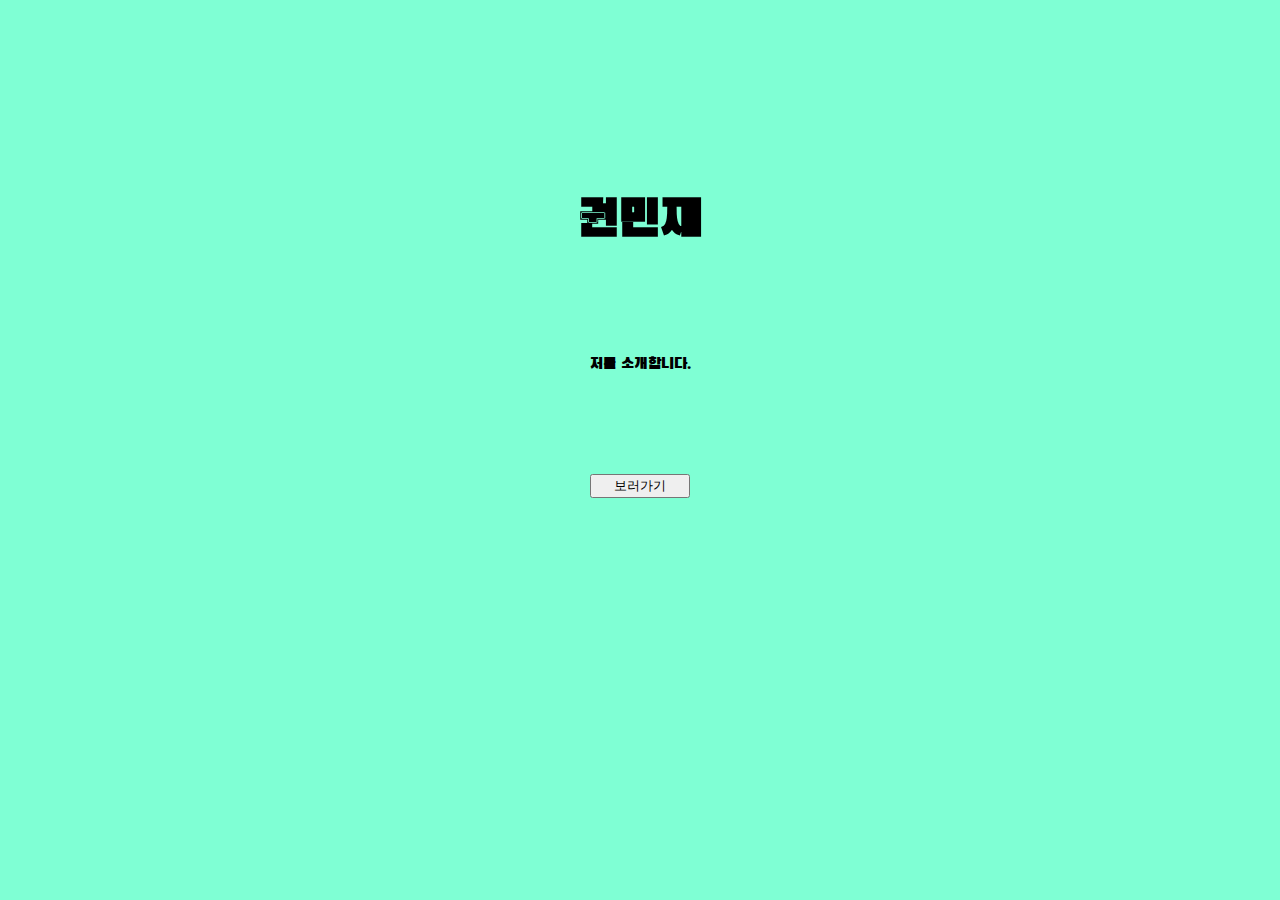
<file: intro1.html>
<!DOCTYPE html>
<html lang="en">
  <head>
    <meta charset="utf-8" />
    <meta name="viewport" content="width=device-width, initial-scale=1" />
    <title>나, 권민재란 ?</title>
    <link
      href="https://cdn.jsdelivr.net/npm/bootstrap@5.3.1/dist/css/bootstrap.min.css"
      rel="stylesheet"
      integrity="sha384-4bw+/aepP/YC94hEpVNVgiZdgIC5+VKNBQNGCHeKRQN+PtmoHDEXuppvnDJzQIu9"
      crossorigin="anonymous"
    />
    <link rel="preconnect" href="https://fonts.googleapis.com" />
    <link rel="preconnect" href="https://fonts.gstatic.com" crossorigin />
    <link
      href="https://fonts.googleapis.com/css2?family=Black+Han+Sans&display=swap"
      rel="stylesheet"
    />
    <style>
      body {
        background-color: aquamarine;
        font-family: "Black Han Sans", sans-serif;
      }
      .name {
        text-align: center;
        margin-top: 15%;
        font-size: 50px;
      }
      .intro {
        text-align: center;
        margin-top: 100px;
      }
      .Btn {
        width: 100px;
        margin: auto;
        display: block;
        margin-top: 100px;
      }
    </style>
  </head>
  <body>
    <h1 class="name">권민재</h1>
    <p class="intro">저를 소개합니다.</p>
    <button type="button" class="Btn" onclick="location.href='intro2.html'">
      보러가기
    </button>
  </body>
</html>
</file>
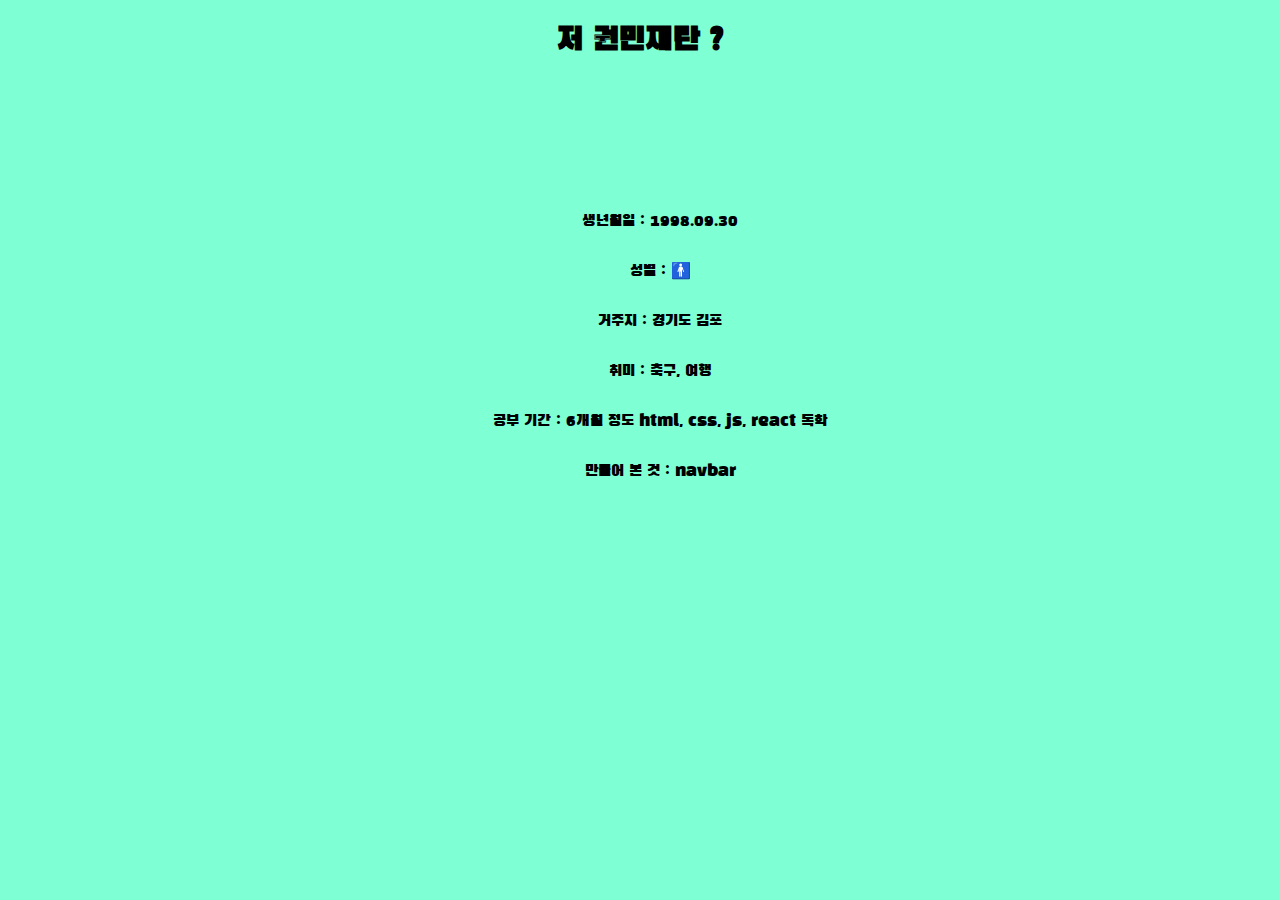
<file: intro2.html>
<!DOCTYPE html>
<html lang="en">
  <head>
    <meta charset="UTF-8" />
    <meta name="viewport" content="width=device-width, initial-scale=1.0" />
    <title>나, 권민재란 ?</title>
    <link rel="preconnect" href="https://fonts.googleapis.com" />
    <link rel="preconnect" href="https://fonts.gstatic.com" crossorigin />
    <link
      href="https://fonts.googleapis.com/css2?family=Black+Han+Sans&display=swap"
      rel="stylesheet"
    />
    <style>
      body {
        background-color: aquamarine;
        font-family: "Black Han Sans", sans-serif;
      }
      .name {
        text-align: center;
      }
      .info {
        text-align: center;
        list-style: none;
        margin-top: 150px;
      }
      li {
        margin-top: 30px;
      }
    </style>
  </head>
  <body>
    <h1 class="name">저 권민재란 ?</h1>
    <ul class="info">
      <li>생년월일 : 1998.09.30</li>
      <li>성별 : 🚹</li>
      <li>거주지 : 경기도 김포</li>
      <li>
        취미 : <span onclick="location.href='soccer/soccer.html'">축구</span>,
        <span onclick="location.href='trip/trip.html'">여행 </span>
      </li>
      <li>공부 기간 : 6개월 정도 html, css, js, react 독학</li>
      <li>
        만들어 본 것 :
        <span onclick="location.href='navbar/index.html'">navbar</span>
      </li>
    </ul>
  </body>
</html>
</file>
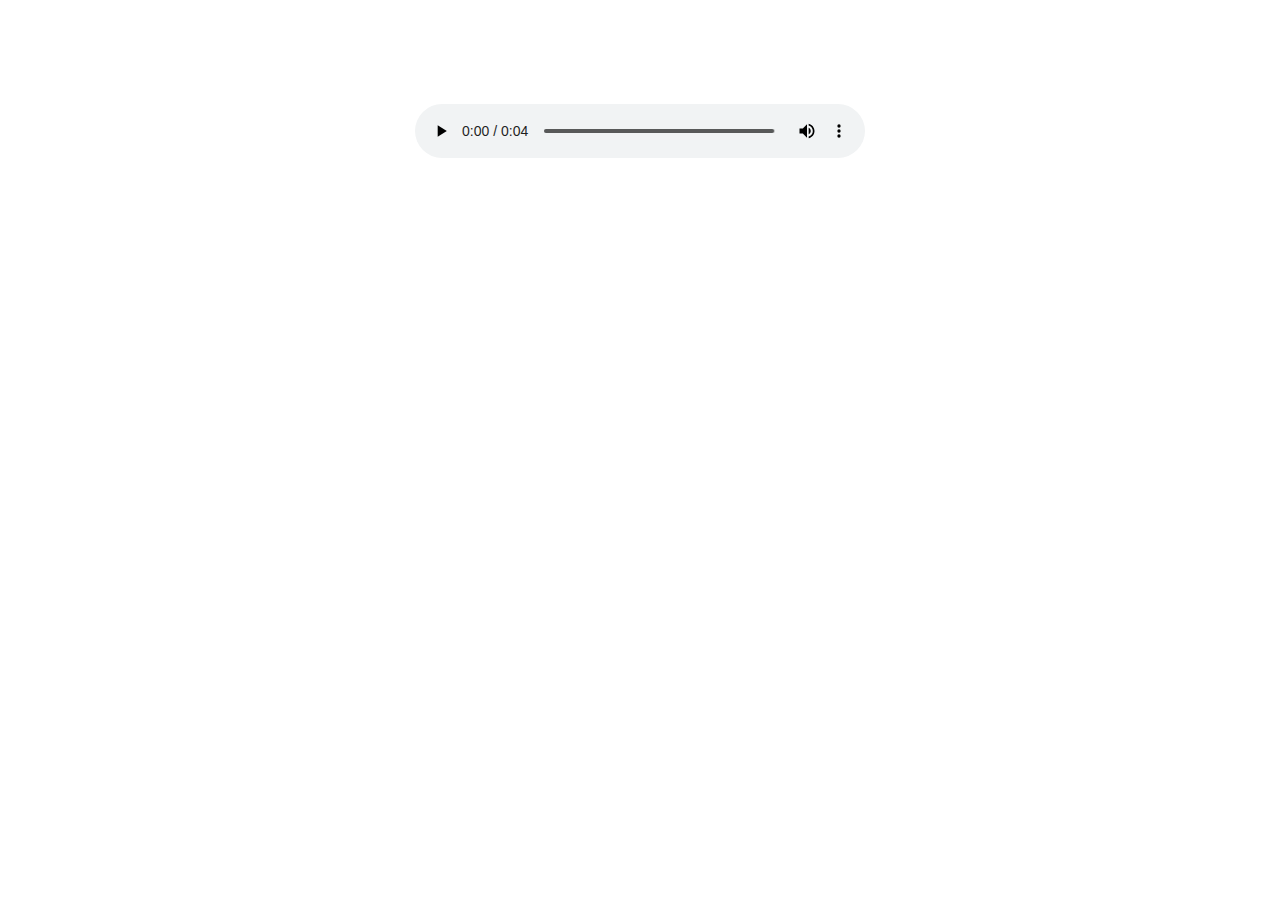
<file: soccer/soccer.html>
<!DOCTYPE html>
<html lang="en">
  <head>
    <meta charset="UTF-8" />
    <meta name="viewport" content="width=device-width, initial-scale=1.0" />
    <title>SOCCER</title>
    <style>
      video {
        width: 450px;
        margin: 0 auto;
        display: block;
      }
    </style>
  </head>
  <body>
    <section>
      <video controls src="soccer.mp4"></video>
    </section>
  </body>
</html>
</file>
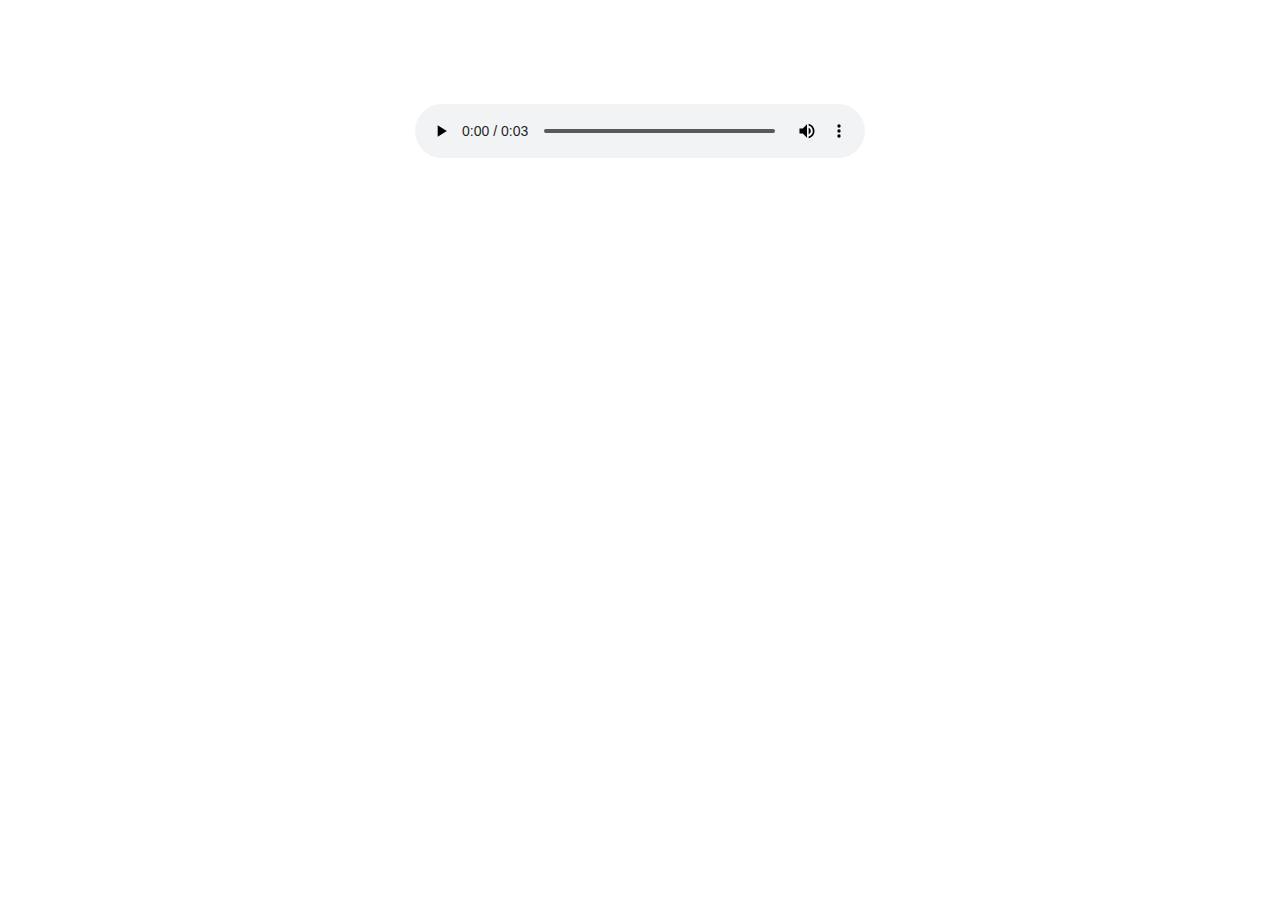
<file: trip/trip.html>
<!DOCTYPE html>
<html lang="en">
  <head>
    <meta charset="UTF-8" />
    <meta name="viewport" content="width=device-width, initial-scale=1.0" />
    <title>TRIP</title>
    <style>
      video {
        width: 450px;
        margin: 0 auto;
        display: block;
      }
    </style>
  </head>
  <body>
    <section>
      <video controls src="trip.mp4"></video>
    </section>
  </body>
</html>
</file>
